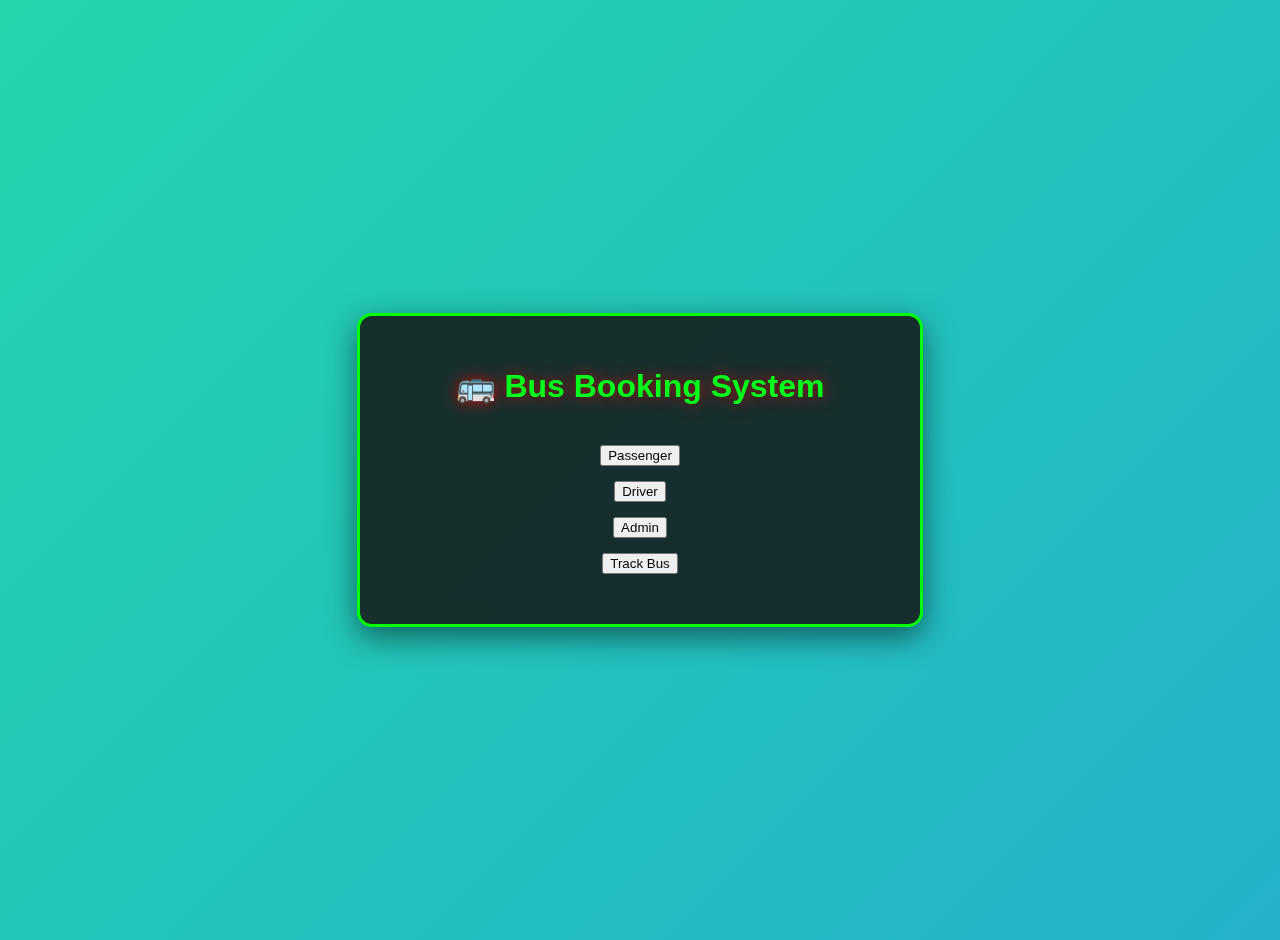
<file: index.html>
<!DOCTYPE html>
<html>
<head>
  <title>Bus Booking System</title>
  <link rel="stylesheet" href="style.css">
</head>
<body>

<div class="app">
  <h1>🚌 Bus Booking System</h1>

  <div class="main-buttons">
    <button onclick="location.href='passenger.html'">Passenger</button>
    <button onclick="location.href='driver.html'">Driver</button>
    <button onclick="location.href='admin.html'">Admin</button>
    <button onclick="location.href='track.html'">Track Bus</button>
  </div>
</div>

</body>
</html>
</file>
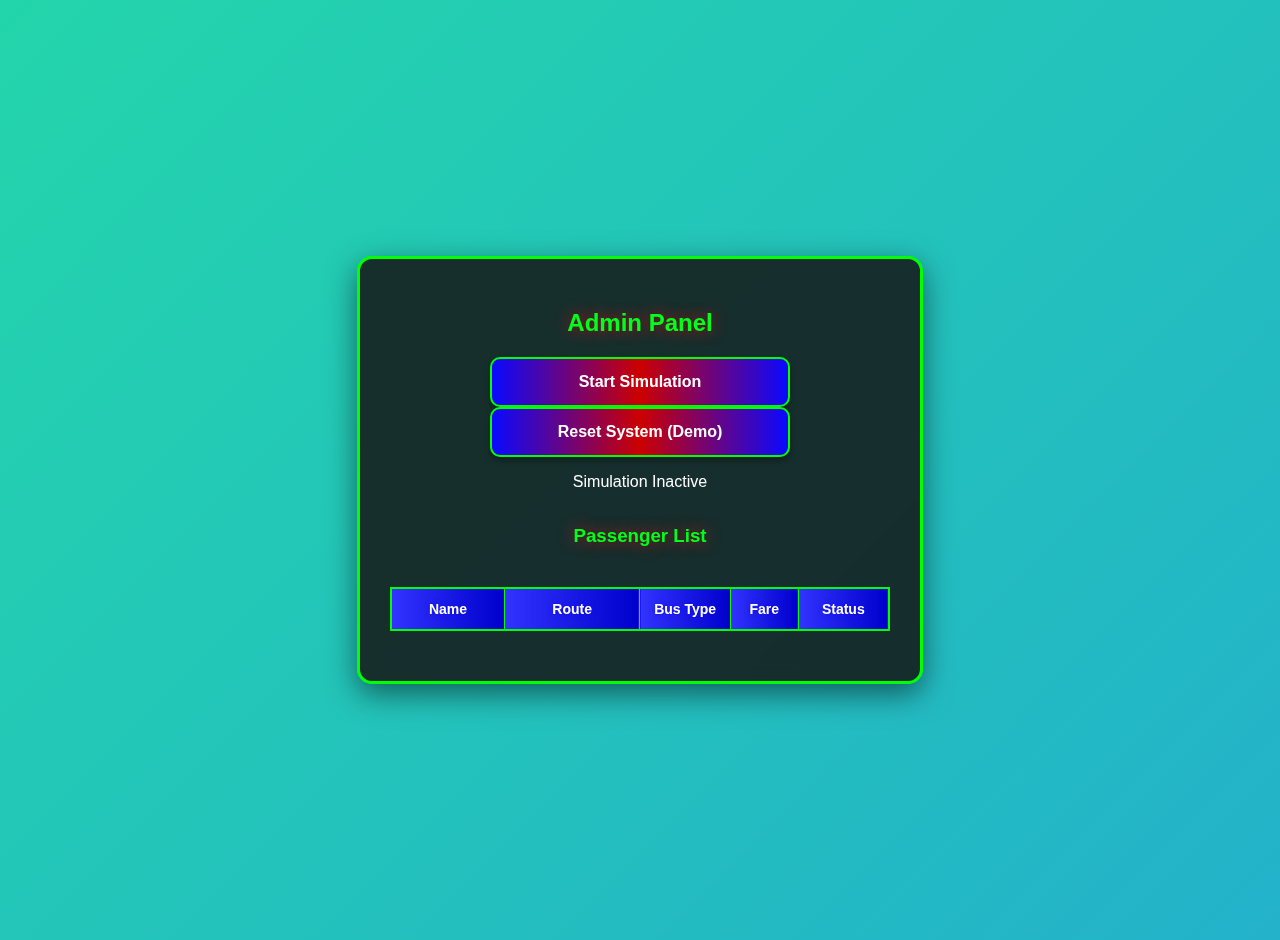
<file: admin.html>
<!DOCTYPE html>
<html lang="en">
<head>
  <meta charset="UTF-8">
  <title>Admin Panel</title>
  <link rel="stylesheet" href="style.css">
</head>
<body onload="loadAdmin()">
<div class="app">
  <h2>Admin Panel</h2>

  <button onclick="startSimulation()">Start Simulation</button>
  <button onclick="resetSystem()">Reset System (Demo)</button>

  <p id="modeStatus">Simulation Inactive</p>

  <h3>Passenger List</h3>
  <table>
    <thead>
      <tr>
        <th>Name</th>
        <th>Route</th>
        <th>Bus Type</th>
        <th>Fare</th>
        <th>Status</th>
      </tr>
    </thead>
    <tbody id="bookingTable"></tbody>
  </table>
</div>

<script src="script.js"></script>
</body>
</html>
</file>
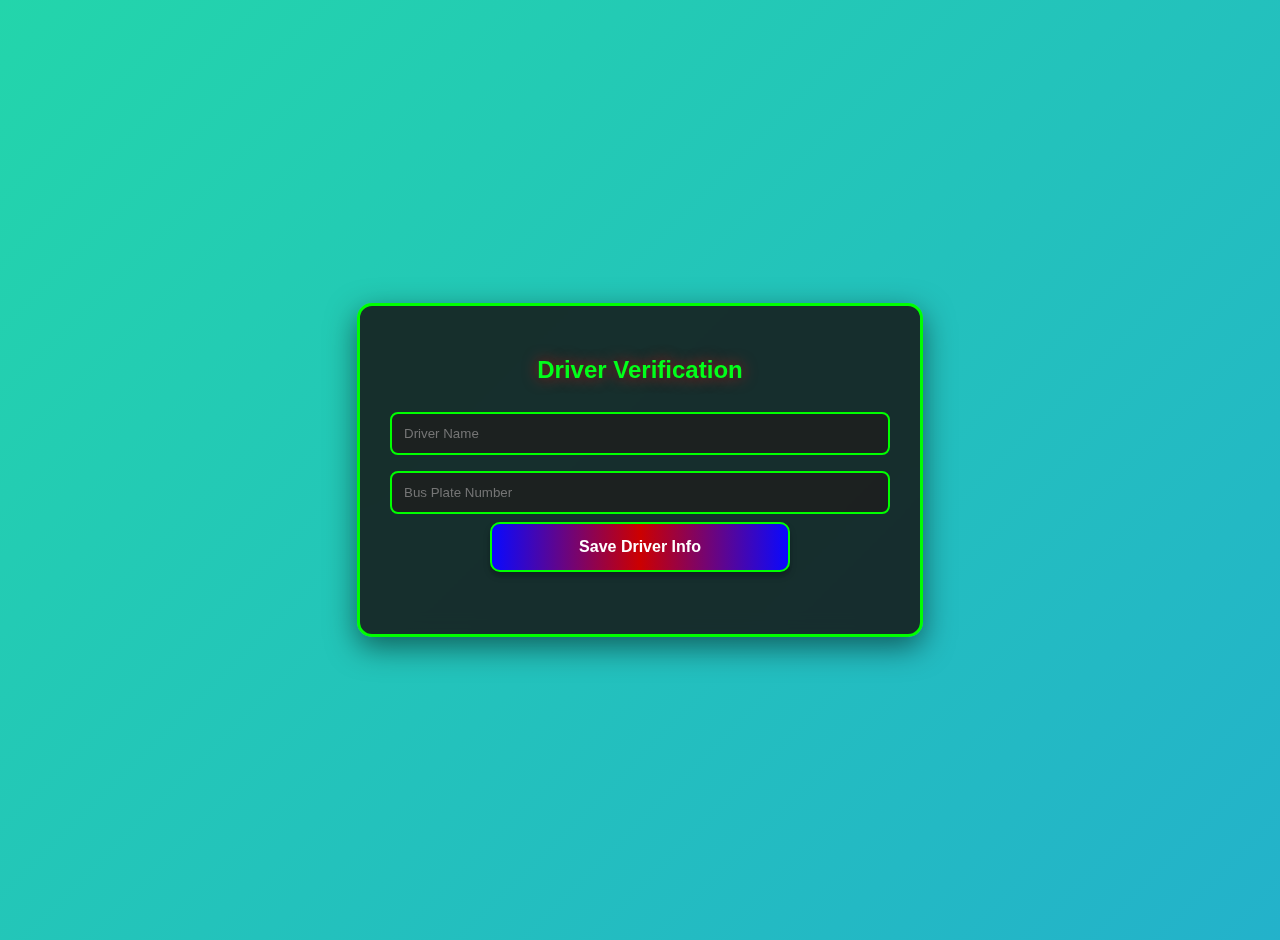
<file: driver.html>
<!DOCTYPE html>
<html lang="en">
<head>
  <meta charset="UTF-8">
  <title>Driver Panel</title>
  <link rel="stylesheet" href="style.css">
</head>
<body onload="loadDriver()">
<div class="app">
  <h2>Driver Verification</h2>

  <input id="dName" placeholder="Driver Name">
  <input id="dBus" placeholder="Bus Plate Number">
  <button onclick="saveDriverInfo()">Save Driver Info</button>

  <ul id="passengerList"></ul>
</div>

<script src="script.js"></script>
</body>
</html>
</file>
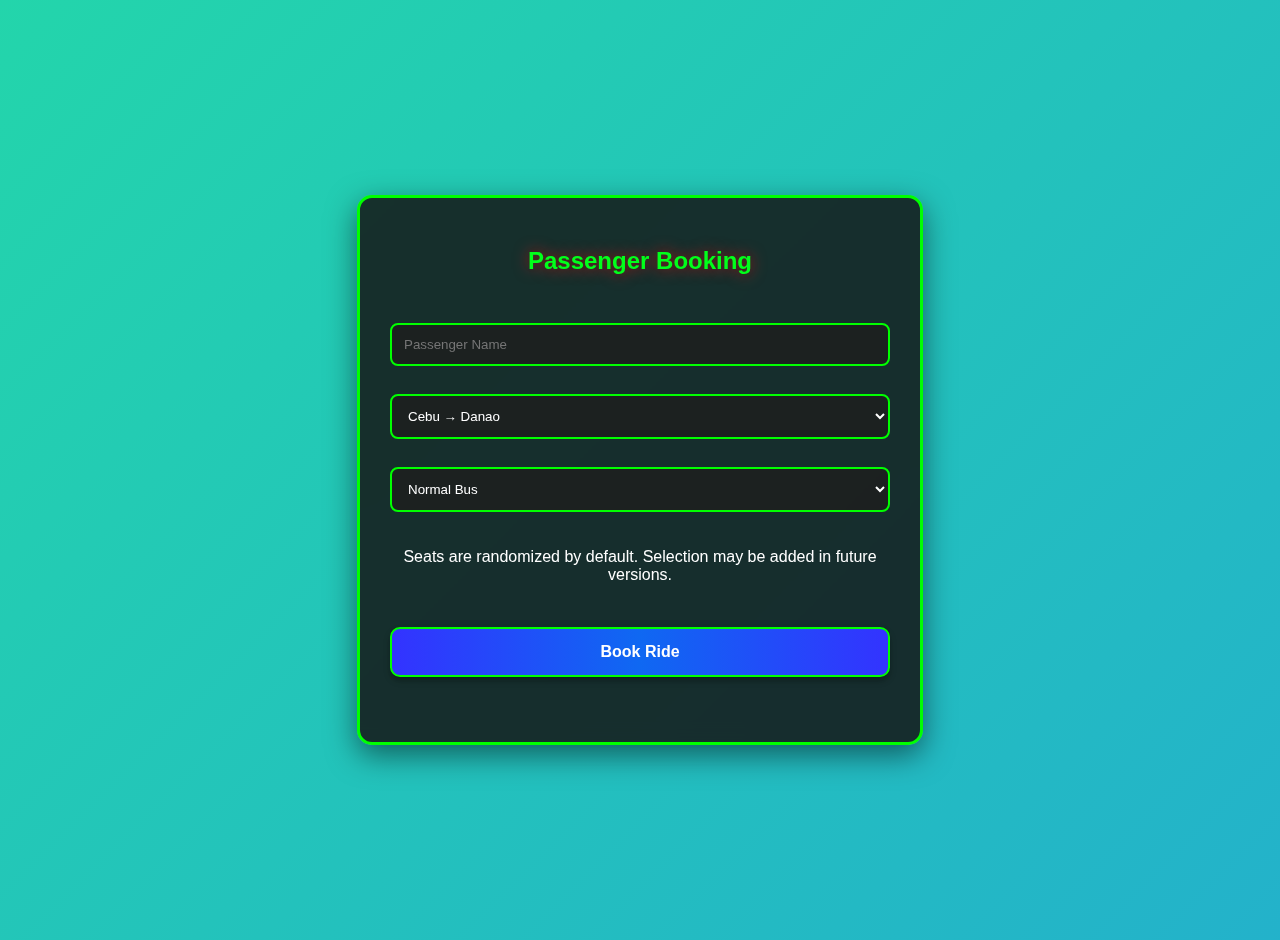
<file: passenger.html>
<!DOCTYPE html>
<html lang="en">
<head>
  <meta charset="UTF-8">
  <title>Passenger Booking</title>
  <link rel="stylesheet" href="style.css">
</head>
<body>
<div class="app">
  <h2>Passenger Booking</h2>

  <form id="bookingForm">
    <input id="pName" placeholder="Passenger Name" required>

    <select id="pRoute">
      <option value="Cebu → Danao">Cebu → Danao</option>
      <option value="Cebu → Naga">Cebu → Naga</option>
    </select>

    <select id="pBusType">
      <option value="normal">Normal Bus</option>
      <option value="series">Air-Conditioned Bus</option>
    </select>

    <p class="note">
      Seats are randomized by default. Selection may be added in future versions.
    </p>

    <button type="submit">Book Ride</button>
  </form>

  <div id="confirmation" class="hidden">
    <h3>Booking Successful</h3>
    <p id="confirmText"></p>

    <h3>Driver & Bus Info</h3>
    <p id="driverInfo">Waiting for driver assignment...</p>

    <h3>Seat Availability</h3>
    <div id="seatGrid" class="seat-grid"></div>

    <h3>Estimated Time of Arrival</h3>
    <p id="etaText">Calculating ETA...</p>
  </div>
</div>

<script src="script.js"></script>
</body>
</html>
</file>
<file: style.css>
/* ANIMATED BACKGROUND */
body{
  margin:0;
  font-family:Arial;
  background: linear-gradient(-45deg, #ee7752, #e73c7e, #23a6d5, #23d5ab);
  background-size: 400% 400%;
  animation: gradient 15s ease infinite;
  color:white;
  min-height: 100vh;
  display: flex;
  justify-content: center;
  align-items: center;
  padding: 20px;
}

@keyframes gradient {
  0% { background-position: 0% 50%; }
  50% { background-position: 100% 50%; }
  100% { background-position: 0% 50%; }
}

.app{
  width: 100%;
  max-width: 500px;
  background:rgba(20, 20, 20, 0.85);
  padding: 30px;
  border-radius:15px;
  box-shadow:0 10px 30px rgba(0,0,0,.5);
  text-align:center;
  border: 3px solid #00ff00;
  backdrop-filter: blur(10px);
  animation: borderGlow 3s infinite;
  display: flex;
  flex-direction: column;
  align-items: center;
  justify-content: center;
}

@keyframes borderGlow {
  0% { box-shadow: 0 0 10px rgba(0, 255, 0, 0.5); }
  50% { box-shadow: 0 0 25px rgba(0, 255, 0, 0.9); }
  100% { box-shadow: 0 0 10px rgba(0, 255, 0, 0.5); }
}

h1, h2, h3 {
  color: #00ff1b;
  text-shadow: 0 0 15px rgba(255, 0, 0, 0.7);
  animation: pulse 2s infinite;
  text-align: center;
  margin-bottom: 20px;
  width: 100%;
}

@keyframes pulse {
  0% { text-shadow: 0 0 10px rgba(255, 0, 0, 0.5); }
  50% { text-shadow: 0 0 20px rgba(255, 0, 0, 0.9); }
  100% { text-shadow: 0 0 10px rgba(255, 0, 0, 0.5); }
}

/* BUTTON CONTAINER ALIGNMENT - GREEN BORDERS AND GAPS */
.button-container {
  display: flex;
  flex-direction: column;
  align-items: center;
  gap: 15px;
  width: 100%;
  margin: 20px 0;
}

/* MAIN BUTTONS (Passenger, Driver, Admin, Track Bus) - CENTERED */
.main-buttons {
  display: flex;
  flex-direction: column;
  align-items: center;
  gap: 15px;
  width: 100%;
  margin: 20px 0;
}

/* Center all buttons in the app */
.app > button {
  width: 100%;
  max-width: 300px;
  padding: 14px;
  margin: 0;
  border: 2px solid #00ff00;
  border-radius:10px;
  background: linear-gradient(to right, #0909ff, #cc0000, #0909ff);
  color:white;
  font-size: 16px;
  font-weight: 600;
  cursor:pointer;
  transition:all 0.3s;
  box-shadow:0 4px 6px rgba(0,0,0,0.3);
  display: block;
  text-align: center;
  animation: buttonGlow 2s infinite;
  align-self: center;
}

@keyframes buttonGlow {
  0% { box-shadow: 0 0 5px rgba(0, 255, 0, 0.5); }
  50% { box-shadow: 0 0 15px rgba(0, 255, 0, 0.9); }
  100% { box-shadow: 0 0 5px rgba(0, 255, 0, 0.5); }
}

.app > button:hover{
  transform:translateY(-3px);
  box-shadow:0 6px 8px rgba(0,0,0,0.4), 0 0 20px rgba(0, 255, 0, 0.9);
  background:linear-gradient(to right, #cc0000, #0909ff, #cc0000);
  border-color: #00cc00;
}

.app > button:active{
  transform:translateY(0);
}

/* Form buttons (different style) */
form button, button[type="submit"] {
  width: 100%;
  padding: 14px;
  margin: 15px 0;
  border: 2px solid #00ff00;
  border-radius:10px;
  background: linear-gradient(to right, #3333ff, #0f68f2, #3333ff);
  color:white;
  font-size: 16px;
  font-weight: 600;
  cursor:pointer;
  transition:all 0.3s;
  box-shadow:0 4px 6px rgba(0,0,0,0.3);
  display: block;
  text-align: center;
}

form button:hover, button[type="submit"]:hover {
  transform:translateY(-3px);
  box-shadow:0 6px 8px rgba(0,0,0,0.4);
  background:linear-gradient(to right, #4444ff, #1111dd);
  border-color: #00cc00;
}

input, select{
  width: 100%;
  padding:12px;
  margin: 8px 0;
  border-radius:8px;
  border:2px solid #00ff00;
  background-color:rgba(30,30,30,0.8);
  color:#fff;
  transition:all 0.3s;
  display: block;
  box-sizing: border-box;
}

input:focus, select:focus{
  border-color:#00cc00;
  outline:none;
  box-shadow:0 0 10px rgba(0,255,0,0.6);
}

a{
  color:#00e5ff;
  text-decoration:none;
  display:inline-block;
  margin-top: 20px;
  padding: 10px 20px;
  background:rgba(30,30,30,0.8);
  border-radius:6px;
  border:1px solid #00ff00;
  text-align: center;
  align-self: center;
}

a:hover{
  background:rgba(40,40,40,0.9);
}

.hidden{display:none;}

#map{
  height:300px;
  border-radius:10px;
  border:2px solid #00ff00;
  width: 100%;
  margin: 15px 0;
}

.info-box{
  background:rgba(42,42,42,0.9);
  padding:15px;
  border-radius:10px;
  margin:15px 0;
  text-align:left;
  border:1px solid #00ff00;
  width: 100%;
  box-sizing: border-box;
}

.seat-grid{
  display:grid;
  grid-template-columns:repeat(5,1fr);
  gap:10px;
  margin: 20px 0;
  width: 100%;
  justify-items: center;
}

.seat{
  width: 40px;
  height: 40px;
  display: flex;
  align-items: center;
  justify-content: center;
  border-radius:8px;
  background:linear-gradient(to right, #ff3333, #cc0000);
  color:white;
  font-weight:bold;
  font-size: 14px;
  border: 1px solid #00ff00;
}

.seat.occupied{
  background:linear-gradient(to right, #aa0000, #770000);
  color:#ccc;
}

.seat.aisle{
  background:transparent;
  width: 40px;
  height: 40px;
  border: none;
}

/* BLUE TABLE STYLING - CENTERED */
table{
  width: 100%;
  border-collapse:collapse;
  margin: 20px auto;
  font-size:14px;
  border: 2px solid #00ff00;
  table-layout: fixed;
}

th, td{
  border: 1px solid #00ff00;
  padding: 12px;
  text-align:center;
  vertical-align: middle;
  word-wrap: break-word;
}

th{
  background: linear-gradient(to right, #3333ff, #0000cc);
  color: white;
  font-weight: 600;
  text-shadow: 0 0 5px rgba(0, 0, 255, 0.7);
  border-bottom: 2px solid #00ff00;
}

tr:nth-child(even){
  background: rgba(0, 0, 255, 0.1);
}

tr:nth-child(odd){
  background: rgba(30, 30, 60, 0.8);
}

tr:hover {
  background: rgba(50, 50, 150, 0.5);
  transition: background 0.3s;
}

/* Column widths for better alignment */
th:nth-child(1), td:nth-child(1) { width: 20%; } /* Name */
th:nth-child(2), td:nth-child(2) { width: 25%; } /* Route */
th:nth-child(3), td:nth-child(3) { width: 15%; } /* Bus */
th:nth-child(4), td:nth-child(4) { width: 10%; } /* Seat */
th:nth-child(5), td:nth-child(5) { width: 15%; } /* Fare */
th:nth-child(6), td:nth-child(6) { width: 15%; } /* OTP */

/* Form alignment */
form {
  width: 100%;
  display: flex;
  flex-direction: column;
  align-items: center;
  gap: 12px;
  margin: 20px 0;
}

/* Special elements */
#confirmation, #verifyMsg, #progressText {
  background:rgba(30,30,30,0.9);
  padding:15px;
  border-radius:10px;
  margin:15px auto;
  border:2px solid #00ff00;
  animation: borderGlow 3s infinite;
  width: 100%;
  text-align: center;
  box-sizing: border-box;
}

#progressText {
  margin: 10px auto;
}

/* Mobile-specific adjustments */
@media (max-width: 768px) {
  body {
    padding: 10px;
    align-items: flex-start;
  }
  
  .app{
    margin: 10px auto;
    padding: 20px;
    max-width: 100%;
    align-items: center;
  }
  
  h1{
    font-size:22px;
  }
  
  h2{
    font-size:18px;
  }
  
  h3 {
    font-size: 16px;
  }
  
  .app > button {
    padding:12px;
    font-size:14px;
    max-width: 100%;
    margin: 0 auto;
  }
  
  form button, button[type="submit"] {
    padding: 12px;
    font-size: 14px;
  }
  
  .seat-grid{
    grid-template-columns:repeat(5,1fr);
    gap:8px;
  }
  
  .seat {
    width: 35px;
    height: 35px;
    font-size: 12px;
  }
  
  .seat.aisle {
    width: 35px;
    height: 35px;
  }
  
  table {
    font-size: 12px;
    margin: 20px auto;
  }
  
  th, td {
    padding: 8px 4px;
  }
  
  /* Adjust column widths for mobile */
  th:nth-child(1), td:nth-child(1) { width: 25%; }
  th:nth-child(2), td:nth-child(2) { width: 30%; }
  th:nth-child(3), td:nth-child(3) { width: 15%; }
  th:nth-child(4), td:nth-child(4) { width: 10%; }
  th:nth-child(5), td:nth-child(5) { width: 10%; }
  th:nth-child(6), td:nth-child(6) { width: 10%; }
}

/* Small mobile devices */
@media (max-width: 380px) {
  .app{
    padding: 15px;
  }
  
  h1{
    font-size:20px;
  }
  
  h2{
    font-size:16px;
  }
  
  .seat-grid{
    gap:6px;
  }
  
  .seat {
    width: 30px;
    height: 30px;
    font-size: 11px;
  }
  
  .seat.aisle {
    width: 30px;
    height: 30px;
  }
}

/* Desktop-specific adjustments */
@media (min-width: 769px) {
  .app{
    max-width: 500px;
    align-items: center;
  }
  
  .seat-grid{
    gap:12px;
  }
  
  .seat {
    width: 45px;
    height: 45px;
  }
  
  .seat.aisle {
    width: 45px;
    height: 45px;
  }

/* Seat Visualization */
.seat-grid {
  display: grid;
  grid-template-columns: repeat(4, 1fr);
  gap: 8px;
  margin-top: 10px;
}

.seat {
  padding: 10px;
  border-radius: 6px;
  text-align: center;
}

.seat.free { background: #2e7d32; }
.seat.taken { background: #b71c1c; }
</file>
